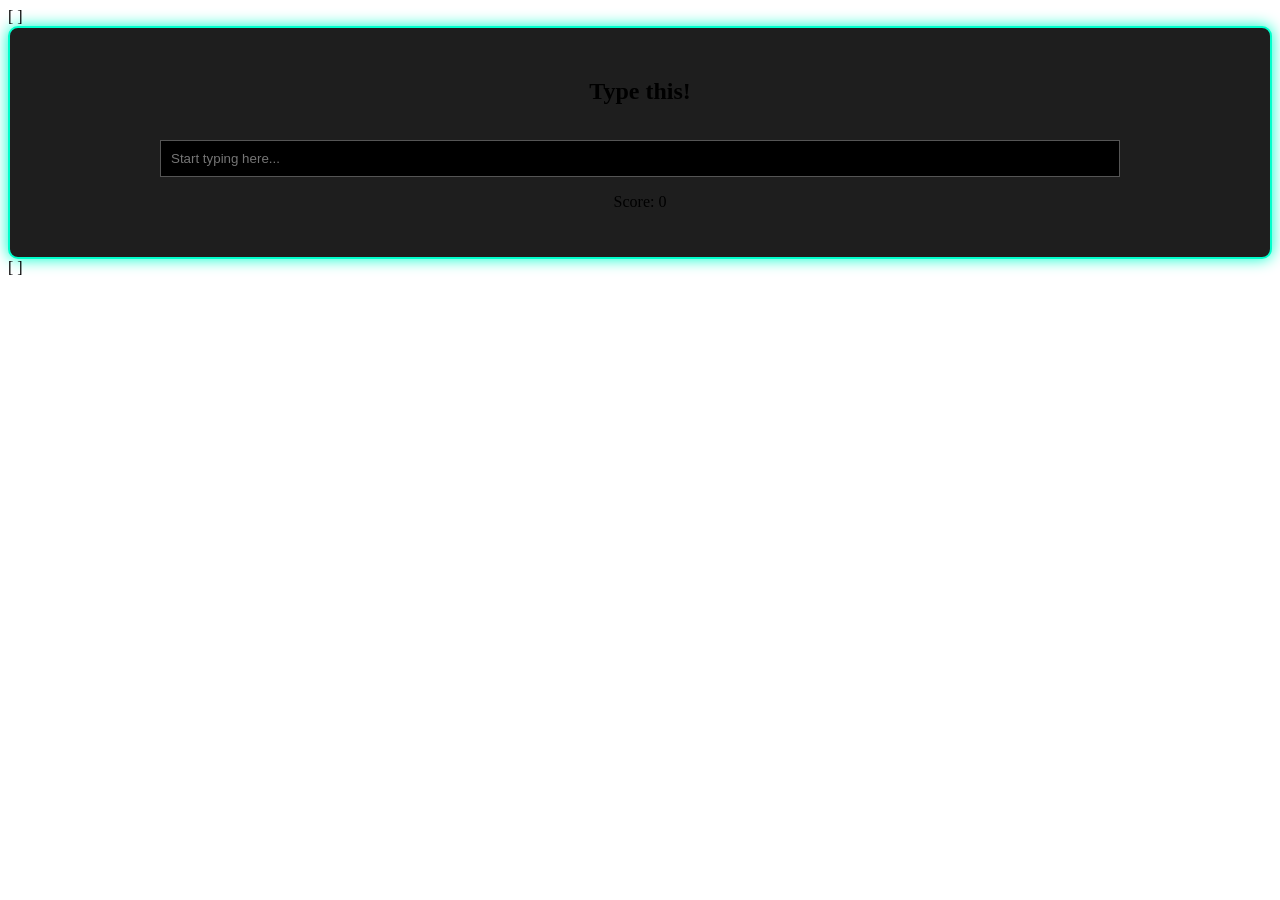
<file: index.html>
[ ] <!DOCTYPE html>
<html>
<head>
    <link rel="stylesheet" href="style.css">
</head>
<body>
    <div id="game-container">
        <h2 id="word-display">Type this!</h2>
        <input type="text" id="input-field" placeholder="Start typing here...">
        <p>Score: <span id="score">0</span></p>
    </div>
    <script src="script.js"></script>
</body>
</html>
[ ]
</file>
<file: style.css>
[ ] /* ตั้งค่าพื้นฐานให้ดูเป็นเกมมิ่ง */
body {
    background-color: #121212; /* สีดำเข้ม */
    color: #00ffcc; /* สีตัวอักษรเขียวมินต์เท่ๆ */
    font-family: 'Courier New', Courier, monospace;
    display: flex;
    justify-content: center;
    align-items: center;
    height: 100vh;
    margin: 0;
}

/* กล่องเกม */
#game-container {
    text-align: center;
    background: #1e1e1e;
    padding: 30px;
    border: 2px solid #00ffcc;
    border-radius: 10px;
    box-shadow: 0 0 15px #00ffcc;
}

/* ปรับแต่งช่องพิมพ์ */
#input-field {
    padding: 10px;
    width: 80%;
    margin-top: 15px;
    background: #000;
    color: #fff;
    border: 1px solid #555;
}
[ ]
</file>
